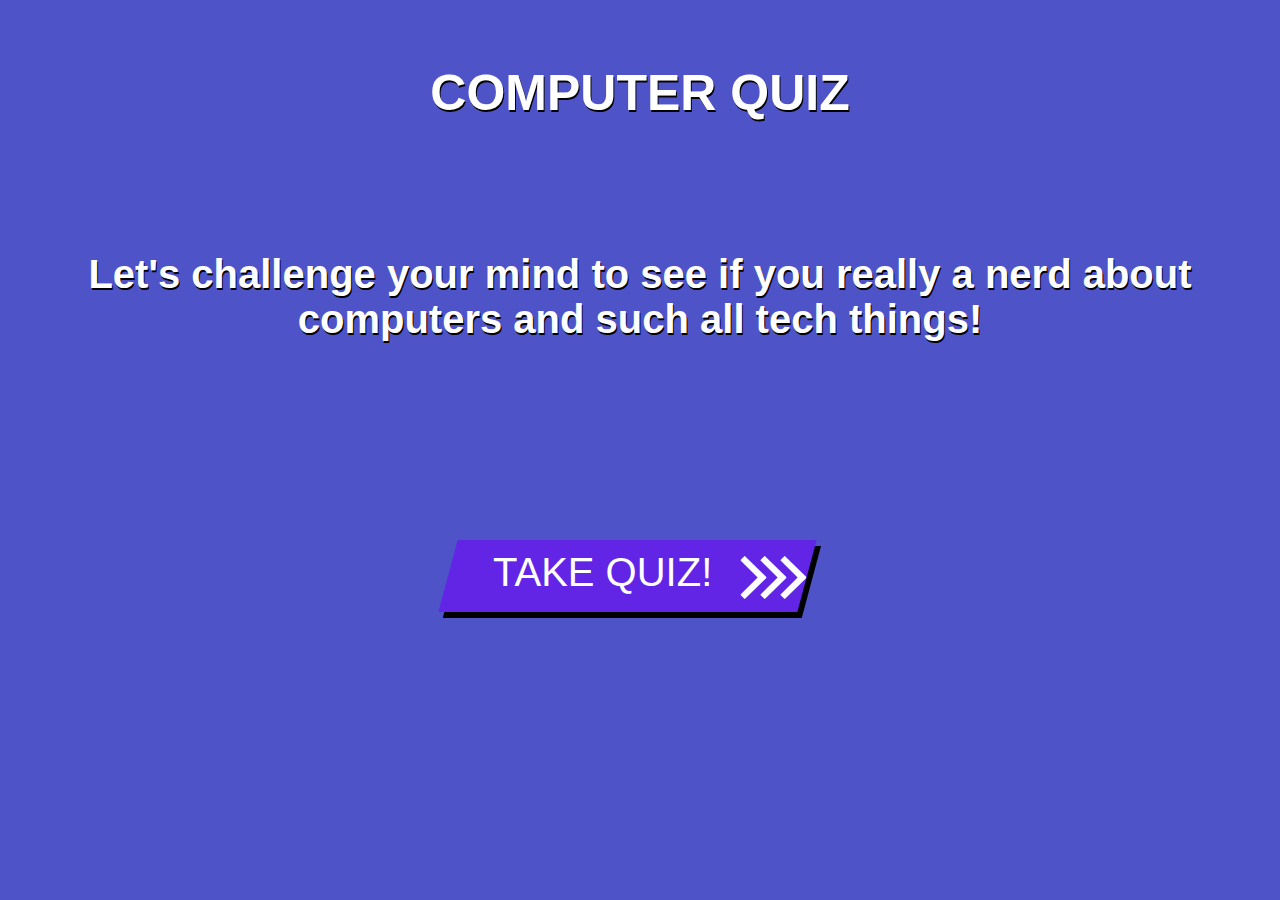
<file: index.html>
<!DOCTYPE html>
<html lang="en">
<head>
  <meta charset="UTF-8">
  <meta name="viewport" content="width=device-width, initial-scale=1.0">
  <title>COMPUTER QUIZ || BY ASEJO</title>
  <link rel="stylesheet" href="style.css"><!--iiwww  sa bootstrap-->
  <link rel="icon" href="logo.png">
</head>
<body>

  


  <div class="area" ><!--dito po yung bullet points na square-->
    <ul class="circles">
      <li></li>
      <li></li>
      <li></li>
      <li></li>
      <li></li>
      <li></li>
      <li></li>
      <li></li>
      <li></li>
      <li></li>
      <li></li>
      <li></li>
          
    </ul>

<div>
  <div class="context">
      <div>
        <h1>COMPUTER QUIZ</h1>
      </div>
      <div>
        <h2>Let's challenge your mind to see if you really a nerd about computers and such all tech things!</h2>
      </div>
      </div>
</div>


<div>
  <div class="wrapper"> <!--this is the button part bobo-->
    <a class="cta" href="quiz.html">
      <span>TAKE QUIZ!</span>
      <span>
        <svg width="66px" height="43px" viewBox="0 0 66 43" version="1.1" xmlns="http://www.w3.org/2000/svg" xmlns:xlink="http://www.w3.org/1999/xlink">
          <g id="arrow" stroke="none" stroke-width="1" fill="none" fill-rule="evenodd">
            <path class="one" d="M40.1543933,3.89485454 L43.9763149,0.139296592 C44.1708311,-0.0518420739 44.4826329,-0.0518571125 44.6771675,0.139262789 L65.6916134,20.7848311 C66.0855801,21.1718824 66.0911863,21.8050225 65.704135,22.1989893 C65.7000188,22.2031791 65.6958657,22.2073326 65.6916762,22.2114492 L44.677098,42.8607841 C44.4825957,43.0519059 44.1708242,43.0519358 43.9762853,42.8608513 L40.1545186,39.1069479 C39.9575152,38.9134427 39.9546793,38.5968729 40.1481845,38.3998695 C40.1502893,38.3977268 40.1524132,38.395603 40.1545562,38.3934985 L56.9937789,21.8567812 C57.1908028,21.6632968 57.193672,21.3467273 57.0001876,21.1497035 C56.9980647,21.1475418 56.9959223,21.1453995 56.9937605,21.1432767 L40.1545208,4.60825197 C39.9574869,4.41477773 39.9546013,4.09820839 40.1480756,3.90117456 C40.1501626,3.89904911 40.1522686,3.89694235 40.1543933,3.89485454 Z" fill="#FFFFFF"></path>
            <path class="two" d="M20.1543933,3.89485454 L23.9763149,0.139296592 C24.1708311,-0.0518420739 24.4826329,-0.0518571125 24.6771675,0.139262789 L45.6916134,20.7848311 C46.0855801,21.1718824 46.0911863,21.8050225 45.704135,22.1989893 C45.7000188,22.2031791 45.6958657,22.2073326 45.6916762,22.2114492 L24.677098,42.8607841 C24.4825957,43.0519059 24.1708242,43.0519358 23.9762853,42.8608513 L20.1545186,39.1069479 C19.9575152,38.9134427 19.9546793,38.5968729 20.1481845,38.3998695 C20.1502893,38.3977268 20.1524132,38.395603 20.1545562,38.3934985 L36.9937789,21.8567812 C37.1908028,21.6632968 37.193672,21.3467273 37.0001876,21.1497035 C36.9980647,21.1475418 36.9959223,21.1453995 36.9937605,21.1432767 L20.1545208,4.60825197 C19.9574869,4.41477773 19.9546013,4.09820839 20.1480756,3.90117456 C20.1501626,3.89904911 20.1522686,3.89694235 20.1543933,3.89485454 Z" fill="#FFFFFF"></path>
            <path class="three" d="M0.154393339,3.89485454 L3.97631488,0.139296592 C4.17083111,-0.0518420739 4.48263286,-0.0518571125 4.67716753,0.139262789 L25.6916134,20.7848311 C26.0855801,21.1718824 26.0911863,21.8050225 25.704135,22.1989893 C25.7000188,22.2031791 25.6958657,22.2073326 25.6916762,22.2114492 L4.67709797,42.8607841 C4.48259567,43.0519059 4.17082418,43.0519358 3.97628526,42.8608513 L0.154518591,39.1069479 C-0.0424848215,38.9134427 -0.0453206733,38.5968729 0.148184538,38.3998695 C0.150289256,38.3977268 0.152413239,38.395603 0.154556228,38.3934985 L16.9937789,21.8567812 C17.1908028,21.6632968 17.193672,21.3467273 17.0001876,21.1497035 C16.9980647,21.1475418 16.9959223,21.1453995 16.9937605,21.1432767 L0.15452076,4.60825197 C-0.0425130651,4.41477773 -0.0453986756,4.09820839 0.148075568,3.90117456 C0.150162624,3.89904911 0.152268631,3.89694235 0.154393339,3.89485454 Z" fill="#FFFFFF"></path>
          </g>
        </svg>
      </span> 
    </a>
  </div> 
</div>




</div ><!--ending ng area-->

    
  

<!-- java script and mobile checker kase di ko supported lahat -->
<script>
function isMobile() {
    
    return /Mobi/i.test(navigator.userAgent);
  }

if(isMobile()==true){

    window.location = "mobile.html";


}


</script>
  <noscript>Sorry, your browser does not support JavaScript!</noscript>
<script src="jsscript.js"></script>
  
</body>
</html>
</file>
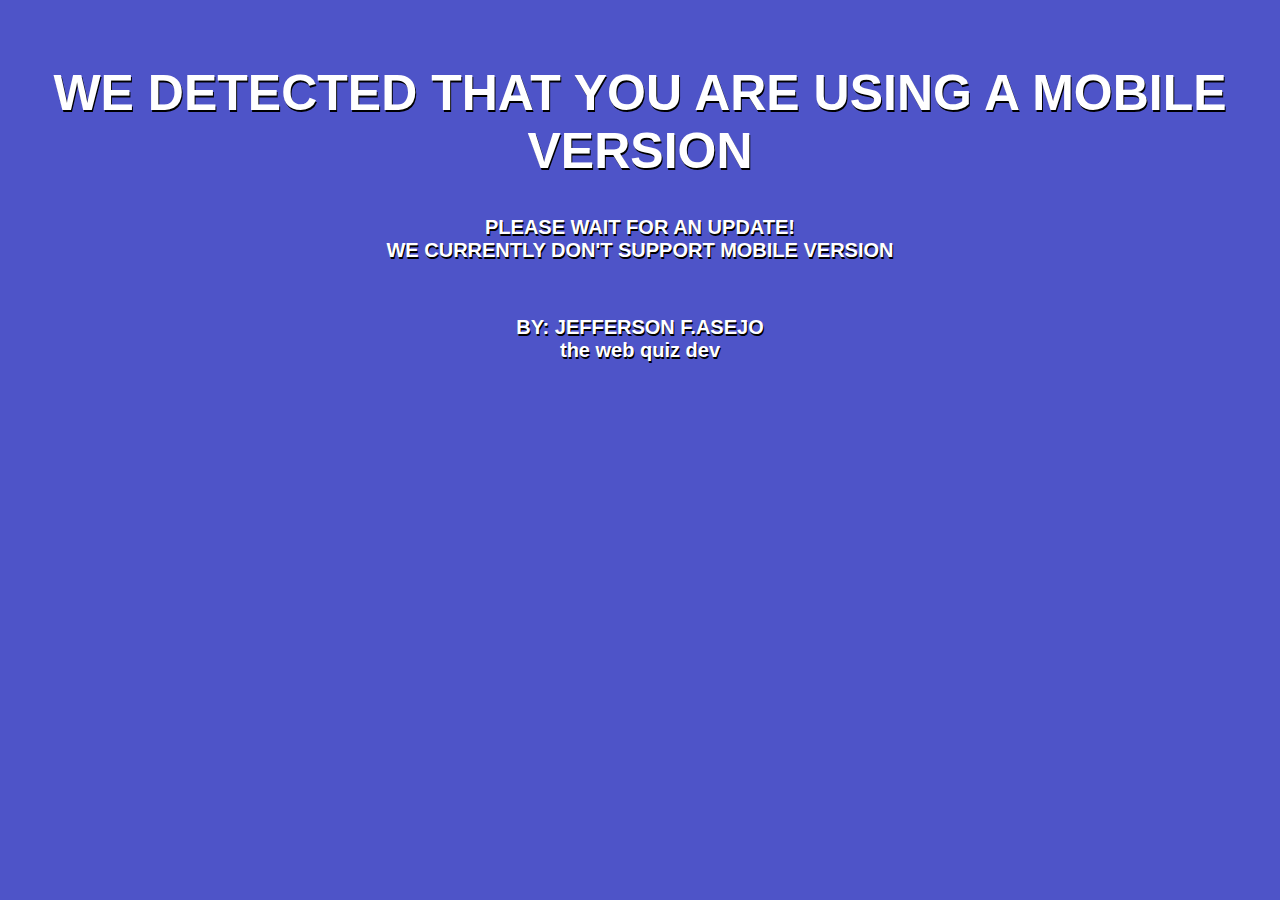
<file: mobile.html>
<!DOCTYPE html>
<html lang="en">
<head>
    <meta charset="UTF-8">
    <meta name="viewport" content="width=device-width, initial-scale=1.0">
    <link rel="stylesheet" href="style.css">
    <title>COMPUTER QWIZ</title>
    <link rel="icon" href="logo.png">
</head>
<body>


    <div class="area" ><!--dito po yung bullet points na square-->



        <div class="context">
             <H1><center>WE DETECTED THAT YOU ARE USING A MOBILE VERSION</H1></center><br><br>
             <center>
             <h3>PLEASE WAIT FOR AN UPDATE!<br> WE CURRENTLY DON'T SUPPORT MOBILE VERSION</h3><br><br><br>

             <h3>BY: JEFFERSON F.ASEJO<br>the web quiz dev</h3>
            </center>
            
    

        </div>
        <ul class="circles">
          <li></li>
          <li></li>
          <li></li>
          <li></li>
          <li></li>
          <li></li>
          <li></li>
          <li></li>
          <li></li>
          <li></li>
          <li></li>
          <li></li>    
                
        </ul>

</div >
    
    
</body>
</html>
</file>
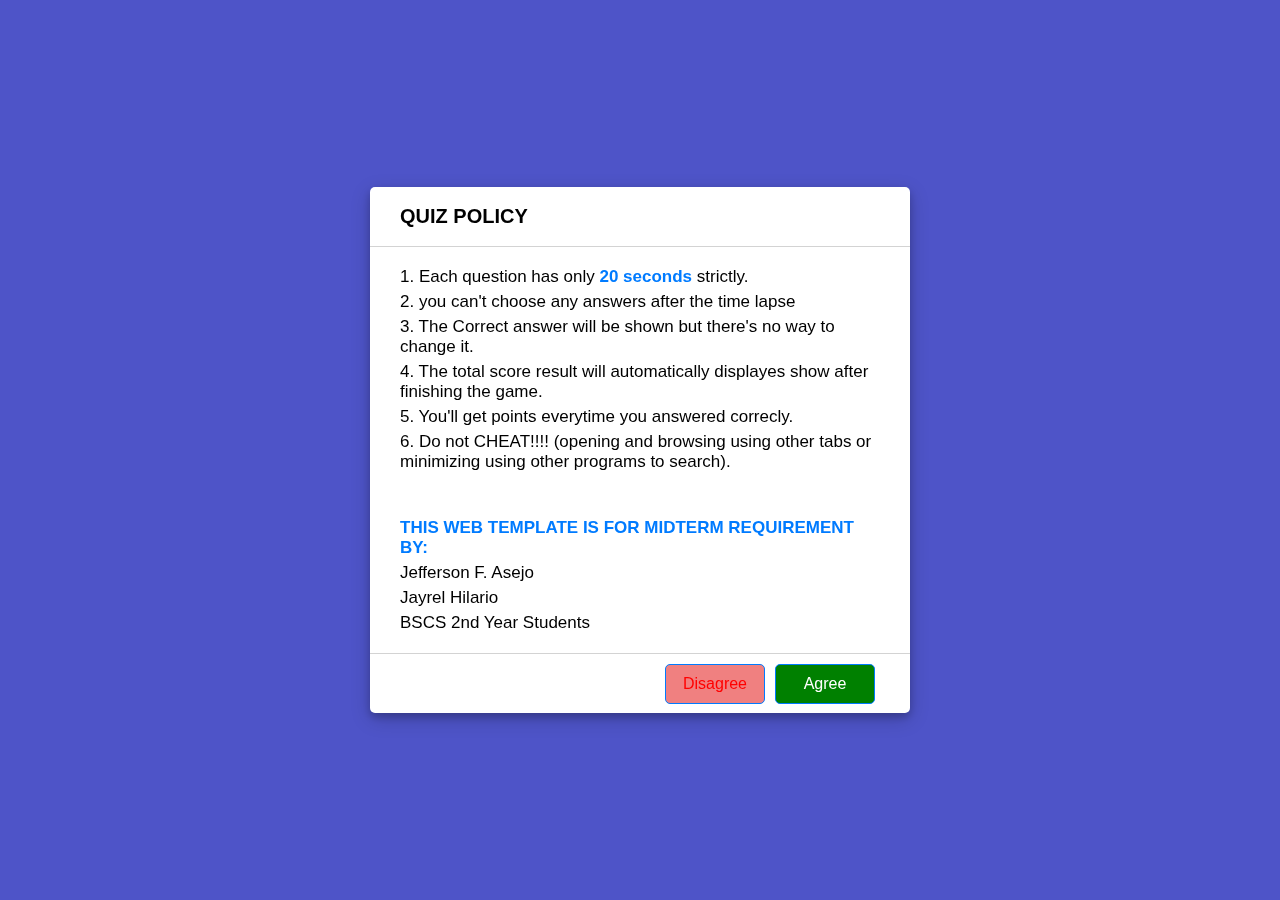
<file: quiz.html>
<!DOCTYPE html>
<html lang="en">
<head>
    <meta charset="UTF-8">
    <meta name="viewport" content="width=device-width, initial-scale=1.0">


    <link rel="stylesheet" href="style.css">
    <title>COMPUTER QWIZ</title>
    <link rel="icon" href="logo.png">
    
</head>
<body>

    <div class="context"><!--dito ka po mag cocode tanga-->
        <div>
            <disagree>You Violated/Disagreed to our Policy.<br></disagree>
        </div>
        <div>
            <disagree>close the window or refresh.</disagree>
        </div> 
    </div>



    <div class="area" >
      <!-- start coding here text only -->
     
          
            <ul class="circles"><!--dito po yung bullet points na square-->
              <li></li>
              <li></li>
              <li></li>
              <li></li>
              <li></li>
              <li></li>
              <li></li>
              <li></li>
              <li></li>
              <li></li>
              <li></li>
              <li></li>    
                    
            </ul>
            
      
            
    
    
      </div ><!--ending ng area-->
      
      
      <div class="info_box">
        <div class="info-title"><spand>QUIZ POLICY</spand></div>
        <div class="info-list">
            <div class="info">1. Each question has only <spand>20 seconds</spand> strictly.</div>
            <div class="info">2. you can't choose any answers after the time lapse</div>
            <div class="info">3. The Correct answer will be shown but there's no way to change it.</div>
            <div class="info">4. The total score result will automatically displayes show after finishing the game.</div>
            <div class="info">5. You'll get points everytime you answered correcly.</div>
            <div class="info">6. Do not CHEAT!!!! (opening and browsing using other tabs or minimizing using other programs to search).</div><br><br>
            <div class="info"><spand>THIS WEB TEMPLATE IS FOR MIDTERM REQUIREMENT BY:</spand></div>
            <div class="info">Jefferson F. Asejo</div>
            <div class="info">Jayrel Hilario</div>
            <div class="info">BSCS 2nd Year Students</div>
        </div>
        <div class="buttons">
          <button class="Disagree">Disagree</button>
          <button class="Agree">Agree</button>
      </div>
      </div>



  <!-- Quiz Box -->
  <div class="quiz_box">
      <header>
          <div class="title">Computer Quiz!</div>
          <div class="timer">
              <div class="time_left_txt">Time Left</div>
              <div class="timer_sec">20</div>
          </div>
          <div class="time_line"></div> <!--eto yung line na time na di mo maayos-->
      </header>
      <section>
          <div class="que_text">
              <!-- dito yung questions from array sa jsscript -->
          </div>
          <div class="option_list">
              <!-- dito yung mga answers mo from array -->
          </div>
      </section>

      <!-- footer of Quiz Box  mga button after ng every question-->
      <footer>
          <div class="total_que">
              <!-- DITO YUNG SA JSscript mo para makita anong number na ng question -->
          </div>
          <button class="next_btn">Next Question</button>
      </footer>
  </div>

  <!-- Result Box -->
  <div class="result_box">
      <div class="icon">
      </div>
      <div class="complete_text">You've completed the Quiz!</div>
      <div class="score_text">


      </div>
      <div class="buttons">
          <button class="restart">Replay Quiz</button>
          <button class="quit">Quit Quiz</button>
      </div>
  </div>

    <!-- DITO YUNG LOGIC-->
    <script src="jsscript.js"></script>
    <!-- IYA DU MGA QUESTION MO NA GINAWA SA ARRAY USING JAVA SCRIPT -->
    <script src="questions.js"></script>
    
</body>
</html>
</file>
<file: style.css>
/* background skwer skwer*/

@import url('https://fonts.googleapis.com/css?family=Exo:400,700');


body{
    font-family: 'Exo', sans-serif;
}


.context {
    width: 100%;
    position: absolute;
    text-shadow: 1px 2px black;
    text-align: center;
    
}

.context h1{

    color: #fff;
    font-size: 50px;
    margin-top: 5%;


    
}
.context h2{

    color: #fff;
    font-size: 40px;
    margin-top: 7%;
    padding: 40px 70px;

    
}
.context disagree{
    text-align: center;
    color: #fff;
    font-size: 25px;
    padding: 40px 70px;
    display: flex;
    justify-content: center;
    align-items: center;
    overflow: hidden;


    
}
.context h3{
    text-align: center;
    color: #fff;
    font-size: 20px;
    
}


.area{
    background: #4e54c8;  
    background: -webkit-linear-gradient(to left, #8f94fb, #4e54c8);  
    width: 100%;
    height:100%;
    
   
}

.circles{
    position: absolute;
    top: 0;
    left: 0;
    width: 100%;
    height: 100%;
    overflow: hidden;
}

.circles li{
    position: absolute;
    display: block;
    list-style: none;
    width: 20px;
    height: 20px;
    background: rgba(255, 255, 255, 0.2);
    animation: animate 10s linear infinite;
    bottom: -150px;
    
}

.circles li:nth-child(1){
    left: 25%;
    width: 80px;
    height: 80px;
    animation-delay: 0s;
}


.circles li:nth-child(2){
    left: 10%;
    width: 20px;
    height: 20px;
    animation-delay: 2s;
    animation-duration: 12s;
}

.circles li:nth-child(3){
    left: 70%;
    width: 20px;
    height: 20px;
    animation-delay: 4s;
}

.circles li:nth-child(4){
    left: 40%;
    width: 60px;
    height: 60px;
    animation-delay: 0s;
    animation-duration: 18s;
}

.circles li:nth-child(5){
    left: 65%;
    width: 20px;
    height: 20px;
    animation-delay: 0s;
}

.circles li:nth-child(6){
    left: 75%;
    width: 110px;
    height: 110px;
    animation-delay: 3s;
}

.circles li:nth-child(7){
    left: 35%;
    width: 150px;
    height: 150px;
    animation-delay: 7s;
}

.circles li:nth-child(8){
    left: 50%;
    width: 25px;
    height: 25px;
    animation-delay: 15s;
    animation-duration: 45s;
}

.circles li:nth-child(9){
    left: 20%;
    width: 15px;
    height: 15px;
    animation-delay: 2s;
    animation-duration: 35s;
}

.circles li:nth-child(10){
    left: 85%;
    width: 150px;
    height: 150px;
    animation-delay: 0s;
    animation-duration: 11s;
}



@keyframes animate {

    0%{
        transform: translateY(0) rotate(0deg);
        opacity: 1;
        border-radius: 0;
    }

    100%{
        transform: translateY(-1000px) rotate(720deg);
        opacity: 0;
        border-radius: 50%;
    }

}


/* animated button for take quiz */


body {
    height: 100vh;
    display: flex;
    justify-content: center;
    align-items: center;
  }
  
  .wrapper {
    display: flex;
    justify-content: center;
    margin-right: auto;
    position: absolute;
    top: 60%;
    left:35%;
    margin-left: center;
    
  }
  
  .cta {
      display: flex;
      padding: 10px 45px;
      text-decoration: none;
      font-family: 'Poppins', sans-serif;
      font-size: 40px;
      color: white;
      background: #6225E6;
      transition: 1s;
      box-shadow: 6px 6px 0 black;
      transform: skewX(-15deg);
  }
  
  .cta:focus {
     outline: none; 
  }
  
  .cta:hover {
      transition: 0.5s;
      box-shadow: 10px 10px 0 #FBC638;
  }
  
  .cta span:nth-child(2) {
      transition: 0.5s;
      margin-right: 0px;
  }
  
  .cta:hover  span:nth-child(2) {
      transition: 0.5s;
      margin-right: 45px;
  }
  
    span {
      transform: skewX(15deg) 
    }
  
    span:nth-child(2) {
      width: 20px;
      margin-left: 30px;
      position: relative;
      top: 12%;
    }


/* loader na di mo naman ginamit hahaha */

.loader {
    margin: auto;
    border: 20px solid #EAF0F6;
    border-radius: 50%;
    border-top: 20px solid #FF7A59;
    width: 200px;
    height: 200px;
    animation: spinner 4s linear infinite;
  }
  
  @keyframes spinner {
    0% { transform: rotate(0deg); }
    100% { transform: rotate(360deg); }
  }


/* QUIZ APP UI HAHAHAHA */

@import url('https://fonts.googleapis.com/css2?family=Poppins:wght@200;300;400;500;600;700&display=swap');
*{
    margin: 0;
    padding: 0;
    box-sizing: border-box;
    font-family: 'Poppins', sans-serif;
}

body{
    background: #007bff;
}

::selection{
    color: #fff;
    background: #007bff;
}
.cpr,
.agree_btn,
.info_box,
.info_box1,
.quiz_box,
.result_box{
    position: absolute;
    top: 50%;
    left: 50%;
    transform: translate(-50%, -50%);
    box-shadow: 0 4px 8px 0 rgba(0, 0, 0, 0.2), 
                0 6px 20px 0 rgba(0, 0, 0, 0.19);
}

.info_box1,.info_box.activeInfo,
.quiz_box.activeQuiz,
.result_box.activeResult{
    opacity: 1;
    z-index: 5;
    pointer-events: auto;
    transform: translate(-50%, -50%) scale(1);
}

.agree_btn button{
    font-size: 25px;
    font-weight: 500;
    color: #007bff;
    padding: 15px 30px;
    outline: none;
    border: none;
    border-radius: 5px;
    background: #fff;
    cursor: pointer;
}

.info_box{
    width: 540px;
    background: #fff;
    border-radius: 5px;
    transform: translate(-50%, -50%) scale(0.9);
    opacity: 0;
    pointer-events: none;
    transition: all 0.3s ease;
}

.info_box .info-title{
    height: 60px;
    width: 100%;
    border-bottom: 1px solid lightgrey;
    display: flex;
    align-items: center;
    padding: 0 30px;
    border-radius: 5px 5px 0 0;
    font-size: 20px;
    font-weight: 600;
}

.info_box .info-list{
    padding: 15px 30px;
}

.info_box .info-list .info{
    margin: 5px 0;
    font-size: 17px;
}

.info_box .info-list .info spand{
    font-weight: 600;
    color: #007bff;
}
.info_box .buttons{
    height: 60px;
    display: flex;
    align-items: center;
    justify-content: flex-end;
    padding: 0 30px;
    border-top: 1px solid lightgrey;
}

.info_box .buttons button{
    margin: 0 5px;
    height: 40px;
    width: 100px;
    font-size: 16px;
    font-weight: 500;
    cursor: pointer;
    border: none;
    outline: none;
    border-radius: 5px;
    border: 1px solid #007bff;
    transition: all 0.3s ease;
}

.quiz_box{
    width: 550px;
    background: #fff;
    border-radius: 5px;
    transform: translate(-50%, -50%) scale(0.9);
    opacity: 0;
    pointer-events: none;
    transition: all 0.3s ease;
}

.quiz_box header{
    position: relative;
    z-index: 2;
    height: 70px;
    padding: 0 30px;
    background: #fff;
    border-radius: 5px 5px 0 0;
    display: flex;
    align-items: center;
    justify-content: space-between;
    box-shadow: 0px 3px 5px 1px rgba(0,0,0,0.1);
}

.quiz_box header .title{
    font-size: 20px;
    font-weight: 600;
}

.quiz_box header .timer{
    color: #004085;
    background: #cce5ff;
    border: 1px solid #b8daff;
    height: 45px;
    padding: 0 8px;
    border-radius: 5px;
    display: flex;
    align-items: center;
    justify-content: space-between;
    width: 145px;
}

.quiz_box header .timer .time_left_txt{
    font-weight: 400;
    font-size: 17px;
    user-select: none;
}

.quiz_box header .timer .timer_sec{
    font-size: 18px;
    font-weight: 500;
    height: 30px;
    width: 45px;
    color: #fff;
    border-radius: 5px;
    line-height: 30px;
    text-align: center;
    background: #343a40;
    border: 1px solid #343a40;
    user-select: none;
}

.quiz_box header .time_line{
    position: absolute;
    bottom: 0px;
    left: 0px;
    height: 3px;
    background: #007bff;
}

section{
    padding: 25px 30px 20px 30px;
    background: #fff;
}

section .que_text{
    font-size: 25px;
    font-weight: 600;
}

section .option_list{
    padding: 20px 0px;
    display: block;   
}

section .option_list .option{
    background: aliceblue;
    border: 1px solid #84c5fe;
    border-radius: 5px;
    padding: 8px 15px;
    font-size: 17px;
    margin-bottom: 15px;
    cursor: pointer;
    transition: all 0.3s ease;
    display: flex;
    align-items: center;
    justify-content: space-between;
}

section .option_list .option:last-child{
    margin-bottom: 0px;
}

section .option_list .option:hover{
    color: #004085;
    background: #cce5ff;
    border: 1px solid #b8daff;
}

section .option_list .option.correct{
    color: #155724;
    background: #d4edda;
    border: 1px solid #c3e6cb;
}

section .option_list .option.incorrect{
    color: #721c24;
    background: #f8d7da;
    border: 1px solid #f5c6cb;
}

section .option_list .option.disabled{
    pointer-events: none;
}

section .option_list .option .icon{
    height: 26px;
    width: 26px;
    border: 2px solid transparent;
    border-radius: 50%;
    text-align: center;
    font-size: 13px;
    pointer-events: none;
    transition: all 0.3s ease;
    line-height: 24px;
}
.option_list .option .icon.tick{
    color: #23903c;
    border-color: #23903c;
    background: #d4edda;
}

.option_list .option .icon.cross{
    color: #a42834;
    background: #f8d7da;
    border-color: #a42834;
}

footer{
    height: 60px;
    padding: 0 30px;
    display: flex;
    align-items: center;
    justify-content: space-between;
    border-top: 1px solid lightgrey;
}

footer .total_que spand{
    display: flex;
    user-select: none;
}

footer .total_que spand p{
    font-weight: 500;
    padding: 0 5px;
}

footer .total_que spand p:first-child{
    padding-left: 0px;
}

footer button{
    height: 40px;
    padding: 0 13px;
    font-size: 18px;
    font-weight: 400;
    cursor: pointer;
    border: none;
    outline: none;
    color: #fff;
    border-radius: 5px;
    background: #007bff;
    border: 1px solid #007bff;
    line-height: 10px;
    opacity: 0;
    pointer-events: none;
    transform: scale(0.95);
    transition: all 0.3s ease;
}

footer button:hover{
    background: #0263ca;
}

footer button.show{
    opacity: 1;
    pointer-events: auto;
    transform: scale(1);
}

.result_box{
    background: #fff;
    border-radius: 5px;
    display: flex;
    padding: 25px 30px;
    width: 450px;
    align-items: center;
    flex-direction: column;
    justify-content: center;
    transform: translate(-50%, -50%) scale(0.9);
    opacity: 0;
    pointer-events: none;
    transition: all 0.3s ease;
}

.result_box .icon{
    font-size: 100px;
    color: #007bff;
    margin-bottom: 10px;
}

.result_box .complete_text{
    font-size: 20px;
    font-weight: 500;
}

.result_box .score_text spand{
    display: flex;
    margin: 10px 0;
    font-size: 18px;
    font-weight: 500;
}

.result_box .score_text spand p{
    padding: 0 4px;
    font-weight: 600;
}

.result_box .buttons{
    display: flex;
    margin: 20px 0;
}

.result_box .buttons button{
    margin: 0 10px;
    height: 45px;
    padding: 0 20px;
    font-size: 18px;
    font-weight: 500;
    cursor: pointer;
    border: none;
    outline: none;
    border-radius: 5px;
    border: 1px solid #007bff;
    transition: all 0.3s ease;
}

.buttons button.Agree{
    color: #fff;
    background: green;
}

.buttons button.Agree:hover{
    background: greenyellow;
}

.buttons button.Disagree{
    color: red;
    background: lightcoral;
}

.buttons button.Disagree:hover{
    color: #fff;
    background: red;
}
.trademark{
text-align: right;
margin-bottom:10%;
}
</file>
